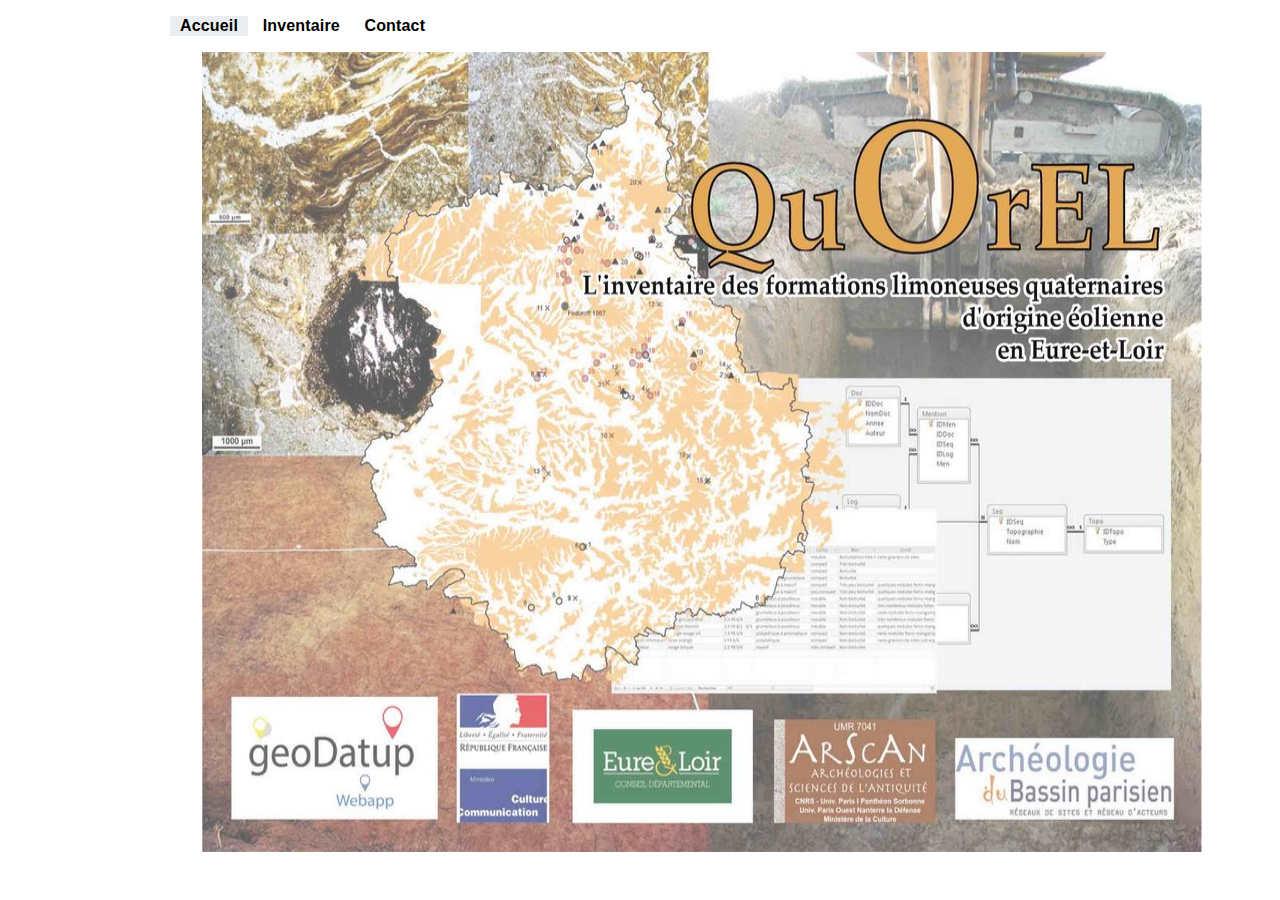
<file: index.html>
<!DOCTYPE html>
<!-- saved from url=(0038)http://geodatup.pythonanywhere.com/fr/ -->
<html><script type="text/javascript">window["_gaUserPrefs"] = { ioo : function() { return true; } }</script><head><meta http-equiv="Content-Type" content="text/html; charset=UTF-8">
        <title>Accueil</title>
        <meta name="viewport" content="width=device-width,initial-scale=1">
        <link rel="stylesheet" href="./index_files/styles.css">
        <link rel="stylesheet" href="./index_files/pure-min.css">
        <link rel="stylesheet" href="./index_files/pures_examples.css">
        
<link rel="stylesheet" href="./index_files/leaflet.css">
<!--[if lte IE 8]>
    <link rel="stylesheet" href="/static/leaflet/leaflet.ie.css" />
<![endif]-->
<style>.leaflet-container-default {min-height: 300px;}</style>

    
        <link rel="stylesheet" href="./index_files/leaflet.draw.css" type="text/css">
    
        <link rel="stylesheet" href="./index_files/Leaflet.Coordinates-0.1.5.css" type="text/css">
    


        


    <style id="style-1-cropbar-clipper">/* Copyright 2014 Evernote Corporation. All rights reserved. */
.en-markup-crop-options {
    top: 18px !important;
    left: 50% !important;
    margin-left: -100px !important;
    width: 200px !important;
    border: 2px rgba(255,255,255,.38) solid !important;
    border-radius: 4px !important;
}

.en-markup-crop-options div div:first-of-type {
    margin-left: 0px !important;
}
</style></head>
    <body>
        
        <div class="layout">
            <div class="main">
        
                <ul class="nav">
                    


<li class="child selected">
	<a href="http://geodatup.pythonanywhere.com/fr/">Accueil</a>
	
</li>

<li class="child sibling">
	<a href="http://geodatup.pythonanywhere.com/fr/inventaire/">Inventaire</a>
	
</li>

<li class="child sibling">
	<a href="http://geodatup.pythonanywhere.com/fr/contact/">Contact</a>
	
</li>

                </ul>
                
    <div class="sidebar">
        
    </div>
    <div class="content">
        <img class="filer_image " alt="Page titre.jpg" src="./index_files/page_titre.jpg__1000x800_q85_subsampling-2.jpg" width="1000" height="800">

    </div>

                
            </div>
        </div>
        

        


<script src="./index_files/leaflet.js.téléchargement" type="text/javascript"></script>



    
        <script src="./index_files/leaflet.draw.js.téléchargement" type="text/javascript"></script>
    
        <script src="./index_files/leaflet.extras.js.téléchargement" type="text/javascript"></script>
    
        <script src="./index_files/leaflet.forms.js.téléchargement" type="text/javascript"></script>
    
        <script src="./index_files/Leaflet.Coordinates-0.1.5.src.js.téléchargement" type="text/javascript"></script>
    

<script src="./index_files/leaflet.extras.js.téléchargement" type="text/javascript"></script>
<script type="text/javascript">
    
    L.Control.ResetView.TITLE = "Réinitialiser la vue";
    L.Control.ResetView.ICON = "url(/static/leaflet/images/reset-view.png)";
    
</script>

        <script src="./index_files/jquery-2.1.4.min.js.téléchargement"></script>
    

</body></html>
</file>
<file: index_files/styles.css>
.nav {
	color: #000;
	font-family: sans-serif;
	font-size: 16px;
	font-weight: bold;
	line-height: 20px;
	padding-left: 0;

}


.nav a {
	color: inherit;
	text-decoration: none;
}


.nav li > ul {
	background: #ddd;
	display: none;
	left: 0;
	margin-left: 0;
	padding: 0;
	position: absolute ;
	top: 40px;
	width: 200px;

}

.nav ul > li {
	width: 100%;
}

.nav li{
	display: inline-block;
	padding-right: 10px; 
	padding-left: 10px
}
.nav li.selected, .nav li.ancestor {
	background: hsla(204, 16%, 66%, 0.2);
}

.nav li:hover > a {
	border-bottom-style: solid ;
}
.nav li:hover > ul {
	display: block;
}

.main {
	width: 940px;
    margin: 0 auto
}
.content {
	float: left;
	width: 80%;
}
.sidebar {
	float: left;
	width: 20%;
}
</file>
<file: index_files/pures_examples.css>
@media screen and (min-width: 35.5em) {
    .u-sm-1,
    .u-sm-1-1,
    .u-sm-1-2,
    .u-sm-1-3,
    .u-sm-2-3,
    .u-sm-1-4,
    .u-sm-3-4,
    .u-sm-1-5,
    .u-sm-2-5,
    .u-sm-3-5,
    .u-sm-4-5,
    .u-sm-5-5,
    .u-sm-1-6,
    .u-sm-5-6,
    .u-sm-1-8,
    .u-sm-3-8,
    .u-sm-5-8,
    .u-sm-7-8,
    .u-sm-1-12,
    .u-sm-5-12,
    .u-sm-7-12,
    .u-sm-11-12,
    .u-sm-1-24,
    .u-sm-2-24,
    .u-sm-3-24,
    .u-sm-4-24,
    .u-sm-5-24,
    .u-sm-6-24,
    .u-sm-7-24,
    .u-sm-8-24,
    .u-sm-9-24,
    .u-sm-10-24,
    .u-sm-11-24,
    .u-sm-12-24,
    .u-sm-13-24,
    .u-sm-14-24,
    .u-sm-15-24,
    .u-sm-16-24,
    .u-sm-17-24,
    .u-sm-18-24,
    .u-sm-19-24,
    .u-sm-20-24,
    .u-sm-21-24,
    .u-sm-22-24,
    .u-sm-23-24,
    .u-sm-24-24 {
        display: inline-block;
        *display: inline;
        zoom: 1;
        letter-spacing: normal;
        word-spacing: normal;
        vertical-align: top;
        text-rendering: auto;
    }

    .u-sm-1-24 {
        width: 4.1667%;
        *width: 4.1357%;
    }

    .u-sm-1-12,
    .u-sm-2-24 {
        width: 8.3333%;
        *width: 8.3023%;
    }

    .u-sm-1-8,
    .u-sm-3-24 {
        width: 12.5000%;
        *width: 12.4690%;
    }

    .u-sm-1-6,
    .u-sm-4-24 {
        width: 16.6667%;
        *width: 16.6357%;
    }

    .u-sm-1-5 {
        width: 20%;
        *width: 19.9690%;
    }

    .u-sm-5-24 {
        width: 20.8333%;
        *width: 20.8023%;
    }

    .u-sm-1-4,
    .u-sm-6-24 {
        width: 25%;
        *width: 24.9690%;
    }

    .u-sm-7-24 {
        width: 29.1667%;
        *width: 29.1357%;
    }

    .u-sm-1-3,
    .u-sm-8-24 {
        width: 33.3333%;
        *width: 33.3023%;
    }

    .u-sm-3-8,
    .u-sm-9-24 {
        width: 37.5000%;
        *width: 37.4690%;
    }

    .u-sm-2-5 {
        width: 40%;
        *width: 39.9690%;
    }

    .u-sm-5-12,
    .u-sm-10-24 {
        width: 41.6667%;
        *width: 41.6357%;
    }

    .u-sm-11-24 {
        width: 45.8333%;
        *width: 45.8023%;
    }

    .u-sm-1-2,
    .u-sm-12-24 {
        width: 50%;
        *width: 49.9690%;
    }

    .u-sm-13-24 {
        width: 54.1667%;
        *width: 54.1357%;
    }

    .u-sm-7-12,
    .u-sm-14-24 {
        width: 58.3333%;
        *width: 58.3023%;
    }

    .u-sm-3-5 {
        width: 60%;
        *width: 59.9690%;
    }

    .u-sm-5-8,
    .u-sm-15-24 {
        width: 62.5000%;
        *width: 62.4690%;
    }

    .u-sm-2-3,
    .u-sm-16-24 {
        width: 66.6667%;
        *width: 66.6357%;
    }

    .u-sm-17-24 {
        width: 70.8333%;
        *width: 70.8023%;
    }

    .u-sm-3-4,
    .u-sm-18-24 {
        width: 75%;
        *width: 74.9690%;
    }

    .u-sm-19-24 {
        width: 79.1667%;
        *width: 79.1357%;
    }

    .u-sm-4-5 {
        width: 80%;
        *width: 79.9690%;
    }

    .u-sm-5-6,
    .u-sm-20-24 {
        width: 83.3333%;
        *width: 83.3023%;
    }

    .u-sm-7-8,
    .u-sm-21-24 {
        width: 87.5000%;
        *width: 87.4690%;
    }

    .u-sm-11-12,
    .u-sm-22-24 {
        width: 91.6667%;
        *width: 91.6357%;
    }

    .u-sm-23-24 {
        width: 95.8333%;
        *width: 95.8023%;
    }

    .u-sm-1,
    .u-sm-1-1,
    .u-sm-5-5,
    .u-sm-24-24 {
        width: 100%;
    }
}

@media screen and (min-width: 48em) {
    .u-md-1,
    .u-md-1-1,
    .u-md-1-2,
    .u-md-1-3,
    .u-md-2-3,
    .u-md-1-4,
    .u-md-3-4,
    .u-md-1-5,
    .u-md-2-5,
    .u-md-3-5,
    .u-md-4-5,
    .u-md-5-5,
    .u-md-1-6,
    .u-md-5-6,
    .u-md-1-8,
    .u-md-3-8,
    .u-md-5-8,
    .u-md-7-8,
    .u-md-1-12,
    .u-md-5-12,
    .u-md-7-12,
    .u-md-11-12,
    .u-md-1-24,
    .u-md-2-24,
    .u-md-3-24,
    .u-md-4-24,
    .u-md-5-24,
    .u-md-6-24,
    .u-md-7-24,
    .u-md-8-24,
    .u-md-9-24,
    .u-md-10-24,
    .u-md-11-24,
    .u-md-12-24,
    .u-md-13-24,
    .u-md-14-24,
    .u-md-15-24,
    .u-md-16-24,
    .u-md-17-24,
    .u-md-18-24,
    .u-md-19-24,
    .u-md-20-24,
    .u-md-21-24,
    .u-md-22-24,
    .u-md-23-24,
    .u-md-24-24 {
        display: inline-block;
        *display: inline;
        zoom: 1;
        letter-spacing: normal;
        word-spacing: normal;
        vertical-align: top;
        text-rendering: auto;
    }

    .u-md-1-24 {
        width: 4.1667%;
        *width: 4.1357%;
    }

    .u-md-1-12,
    .u-md-2-24 {
        width: 8.3333%;
        *width: 8.3023%;
    }

    .u-md-1-8,
    .u-md-3-24 {
        width: 12.5000%;
        *width: 12.4690%;
    }

    .u-md-1-6,
    .u-md-4-24 {
        width: 16.6667%;
        *width: 16.6357%;
    }

    .u-md-1-5 {
        width: 20%;
        *width: 19.9690%;
    }

    .u-md-5-24 {
        width: 20.8333%;
        *width: 20.8023%;
    }

    .u-md-1-4,
    .u-md-6-24 {
        width: 25%;
        *width: 24.9690%;
    }

    .u-md-7-24 {
        width: 29.1667%;
        *width: 29.1357%;
    }

    .u-md-1-3,
    .u-md-8-24 {
        width: 33.3333%;
        *width: 33.3023%;
    }

    .u-md-3-8,
    .u-md-9-24 {
        width: 37.5000%;
        *width: 37.4690%;
    }

    .u-md-2-5 {
        width: 40%;
        *width: 39.9690%;
    }

    .u-md-5-12,
    .u-md-10-24 {
        width: 41.6667%;
        *width: 41.6357%;
    }

    .u-md-11-24 {
        width: 45.8333%;
        *width: 45.8023%;
    }

    .u-md-1-2,
    .u-md-12-24 {
        width: 50%;
        *width: 49.9690%;
    }

    .u-md-13-24 {
        width: 54.1667%;
        *width: 54.1357%;
    }

    .u-md-7-12,
    .u-md-14-24 {
        width: 58.3333%;
        *width: 58.3023%;
    }

    .u-md-3-5 {
        width: 60%;
        *width: 59.9690%;
    }

    .u-md-5-8,
    .u-md-15-24 {
        width: 62.5000%;
        *width: 62.4690%;
    }

    .u-md-2-3,
    .u-md-16-24 {
        width: 66.6667%;
        *width: 66.6357%;
    }

    .u-md-17-24 {
        width: 70.8333%;
        *width: 70.8023%;
    }

    .u-md-3-4,
    .u-md-18-24 {
        width: 75%;
        *width: 74.9690%;
    }

    .u-md-19-24 {
        width: 79.1667%;
        *width: 79.1357%;
    }

    .u-md-4-5 {
        width: 80%;
        *width: 79.9690%;
    }

    .u-md-5-6,
    .u-md-20-24 {
        width: 83.3333%;
        *width: 83.3023%;
    }

    .u-md-7-8,
    .u-md-21-24 {
        width: 87.5000%;
        *width: 87.4690%;
    }

    .u-md-11-12,
    .u-md-22-24 {
        width: 91.6667%;
        *width: 91.6357%;
    }

    .u-md-23-24 {
        width: 95.8333%;
        *width: 95.8023%;
    }

    .u-md-1,
    .u-md-1-1,
    .u-md-5-5,
    .u-md-24-24 {
        width: 100%;
    }
}

@media screen and (min-width: 58em) {
    .u-lg-1,
    .u-lg-1-1,
    .u-lg-1-2,
    .u-lg-1-3,
    .u-lg-2-3,
    .u-lg-1-4,
    .u-lg-3-4,
    .u-lg-1-5,
    .u-lg-2-5,
    .u-lg-3-5,
    .u-lg-4-5,
    .u-lg-5-5,
    .u-lg-1-6,
    .u-lg-5-6,
    .u-lg-1-8,
    .u-lg-3-8,
    .u-lg-5-8,
    .u-lg-7-8,
    .u-lg-1-12,
    .u-lg-5-12,
    .u-lg-7-12,
    .u-lg-11-12,
    .u-lg-1-24,
    .u-lg-2-24,
    .u-lg-3-24,
    .u-lg-4-24,
    .u-lg-5-24,
    .u-lg-6-24,
    .u-lg-7-24,
    .u-lg-8-24,
    .u-lg-9-24,
    .u-lg-10-24,
    .u-lg-11-24,
    .u-lg-12-24,
    .u-lg-13-24,
    .u-lg-14-24,
    .u-lg-15-24,
    .u-lg-16-24,
    .u-lg-17-24,
    .u-lg-18-24,
    .u-lg-19-24,
    .u-lg-20-24,
    .u-lg-21-24,
    .u-lg-22-24,
    .u-lg-23-24,
    .u-lg-24-24 {
        display: inline-block;
        *display: inline;
        zoom: 1;
        letter-spacing: normal;
        word-spacing: normal;
        vertical-align: top;
        text-rendering: auto;
    }

    .u-lg-1-24 {
        width: 4.1667%;
        *width: 4.1357%;
    }

    .u-lg-1-12,
    .u-lg-2-24 {
        width: 8.3333%;
        *width: 8.3023%;
    }

    .u-lg-1-8,
    .u-lg-3-24 {
        width: 12.5000%;
        *width: 12.4690%;
    }

    .u-lg-1-6,
    .u-lg-4-24 {
        width: 16.6667%;
        *width: 16.6357%;
    }

    .u-lg-1-5 {
        width: 20%;
        *width: 19.9690%;
    }

    .u-lg-5-24 {
        width: 20.8333%;
        *width: 20.8023%;
    }

    .u-lg-1-4,
    .u-lg-6-24 {
        width: 25%;
        *width: 24.9690%;
    }

    .u-lg-7-24 {
        width: 29.1667%;
        *width: 29.1357%;
    }

    .u-lg-1-3,
    .u-lg-8-24 {
        width: 33.3333%;
        *width: 33.3023%;
    }

    .u-lg-3-8,
    .u-lg-9-24 {
        width: 37.5000%;
        *width: 37.4690%;
    }

    .u-lg-2-5 {
        width: 40%;
        *width: 39.9690%;
    }

    .u-lg-5-12,
    .u-lg-10-24 {
        width: 41.6667%;
        *width: 41.6357%;
    }

    .u-lg-11-24 {
        width: 45.8333%;
        *width: 45.8023%;
    }

    .u-lg-1-2,
    .u-lg-12-24 {
        width: 50%;
        *width: 49.9690%;
    }

    .u-lg-13-24 {
        width: 54.1667%;
        *width: 54.1357%;
    }

    .u-lg-7-12,
    .u-lg-14-24 {
        width: 58.3333%;
        *width: 58.3023%;
    }

    .u-lg-3-5 {
        width: 60%;
        *width: 59.9690%;
    }

    .u-lg-5-8,
    .u-lg-15-24 {
        width: 62.5000%;
        *width: 62.4690%;
    }

    .u-lg-2-3,
    .u-lg-16-24 {
        width: 66.6667%;
        *width: 66.6357%;
    }

    .u-lg-17-24 {
        width: 70.8333%;
        *width: 70.8023%;
    }

    .u-lg-3-4,
    .u-lg-18-24 {
        width: 75%;
        *width: 74.9690%;
    }

    .u-lg-19-24 {
        width: 79.1667%;
        *width: 79.1357%;
    }

    .u-lg-4-5 {
        width: 80%;
        *width: 79.9690%;
    }

    .u-lg-5-6,
    .u-lg-20-24 {
        width: 83.3333%;
        *width: 83.3023%;
    }

    .u-lg-7-8,
    .u-lg-21-24 {
        width: 87.5000%;
        *width: 87.4690%;
    }

    .u-lg-11-12,
    .u-lg-22-24 {
        width: 91.6667%;
        *width: 91.6357%;
    }

    .u-lg-23-24 {
        width: 95.8333%;
        *width: 95.8023%;
    }

    .u-lg-1,
    .u-lg-1-1,
    .u-lg-5-5,
    .u-lg-24-24 {
        width: 100%;
    }
}

@media screen and (min-width: 75em) {
    .u-xl-1,
    .u-xl-1-1,
    .u-xl-1-2,
    .u-xl-1-3,
    .u-xl-2-3,
    .u-xl-1-4,
    .u-xl-3-4,
    .u-xl-1-5,
    .u-xl-2-5,
    .u-xl-3-5,
    .u-xl-4-5,
    .u-xl-5-5,
    .u-xl-1-6,
    .u-xl-5-6,
    .u-xl-1-8,
    .u-xl-3-8,
    .u-xl-5-8,
    .u-xl-7-8,
    .u-xl-1-12,
    .u-xl-5-12,
    .u-xl-7-12,
    .u-xl-11-12,
    .u-xl-1-24,
    .u-xl-2-24,
    .u-xl-3-24,
    .u-xl-4-24,
    .u-xl-5-24,
    .u-xl-6-24,
    .u-xl-7-24,
    .u-xl-8-24,
    .u-xl-9-24,
    .u-xl-10-24,
    .u-xl-11-24,
    .u-xl-12-24,
    .u-xl-13-24,
    .u-xl-14-24,
    .u-xl-15-24,
    .u-xl-16-24,
    .u-xl-17-24,
    .u-xl-18-24,
    .u-xl-19-24,
    .u-xl-20-24,
    .u-xl-21-24,
    .u-xl-22-24,
    .u-xl-23-24,
    .u-xl-24-24 {
        display: inline-block;
        *display: inline;
        zoom: 1;
        letter-spacing: normal;
        word-spacing: normal;
        vertical-align: top;
        text-rendering: auto;
    }

    .u-xl-1-24 {
        width: 4.1667%;
        *width: 4.1357%;
    }

    .u-xl-1-12,
    .u-xl-2-24 {
        width: 8.3333%;
        *width: 8.3023%;
    }

    .u-xl-1-8,
    .u-xl-3-24 {
        width: 12.5000%;
        *width: 12.4690%;
    }

    .u-xl-1-6,
    .u-xl-4-24 {
        width: 16.6667%;
        *width: 16.6357%;
    }

    .u-xl-1-5 {
        width: 20%;
        *width: 19.9690%;
    }

    .u-xl-5-24 {
        width: 20.8333%;
        *width: 20.8023%;
    }

    .u-xl-1-4,
    .u-xl-6-24 {
        width: 25%;
        *width: 24.9690%;
    }

    .u-xl-7-24 {
        width: 29.1667%;
        *width: 29.1357%;
    }

    .u-xl-1-3,
    .u-xl-8-24 {
        width: 33.3333%;
        *width: 33.3023%;
    }

    .u-xl-3-8,
    .u-xl-9-24 {
        width: 37.5000%;
        *width: 37.4690%;
    }

    .u-xl-2-5 {
        width: 40%;
        *width: 39.9690%;
    }

    .u-xl-5-12,
    .u-xl-10-24 {
        width: 41.6667%;
        *width: 41.6357%;
    }

    .u-xl-11-24 {
        width: 45.8333%;
        *width: 45.8023%;
    }

    .u-xl-1-2,
    .u-xl-12-24 {
        width: 50%;
        *width: 49.9690%;
    }

    .u-xl-13-24 {
        width: 54.1667%;
        *width: 54.1357%;
    }

    .u-xl-7-12,
    .u-xl-14-24 {
        width: 58.3333%;
        *width: 58.3023%;
    }

    .u-xl-3-5 {
        width: 60%;
        *width: 59.9690%;
    }

    .u-xl-5-8,
    .u-xl-15-24 {
        width: 62.5000%;
        *width: 62.4690%;
    }

    .u-xl-2-3,
    .u-xl-16-24 {
        width: 66.6667%;
        *width: 66.6357%;
    }

    .u-xl-17-24 {
        width: 70.8333%;
        *width: 70.8023%;
    }

    .u-xl-3-4,
    .u-xl-18-24 {
        width: 75%;
        *width: 74.9690%;
    }

    .u-xl-19-24 {
        width: 79.1667%;
        *width: 79.1357%;
    }

    .u-xl-4-5 {
        width: 80%;
        *width: 79.9690%;
    }

    .u-xl-5-6,
    .u-xl-20-24 {
        width: 83.3333%;
        *width: 83.3023%;
    }

    .u-xl-7-8,
    .u-xl-21-24 {
        width: 87.5000%;
        *width: 87.4690%;
    }

    .u-xl-11-12,
    .u-xl-22-24 {
        width: 91.6667%;
        *width: 91.6357%;
    }

    .u-xl-23-24 {
        width: 95.8333%;
        *width: 95.8023%;
    }

    .u-xl-1,
    .u-xl-1-1,
    .u-xl-5-5,
    .u-xl-24-24 {
        width: 100%;
    }
}
* {
    /*! -webkit-box-sizing: border-box; */
       /*! -moz-box-sizing: border-box; */
            box-sizing: border-box;
}

*:before,
*:after {
    -webkit-box-sizing: border-box;
       -moz-box-sizing: border-box;
            box-sizing: border-box;
}

html, button, input, select, textarea,
.pure-g [class *= "pure-u"] {
    font-family: sans-serif;
    font-weight: 100;
    letter-spacing: 0.01em;
}


/* --------------------------
 * Element Styles
 * --------------------------
*/

body {
    min-width: 320px;
    color: #777;
    line-height: 1.6;
}

h1, h2, h3, h4, h5, h6 {
    font-weight: bold;
    color: rgb(75, 75, 75);
}
h3 {
    font-size: 1.25em;
}
h4 {
    font-size: 1.125em;
}

a {
    color: #3b8bba; /* block-background-text-normal */
    text-decoration: none;
}

a:visited {
    color: #265778; /* block-normal-text-normal */
}

dt {
    font-weight: bold;
}
dd {
    margin: 0 0 10px 0;
}

aside {
    background: #1f8dd6; /* same color as selected state on site menu */
    padding: 0.3em 1em;
    border-radius: 3px;
    color: #fff;
}
    aside a, aside a:visited {
        color: rgb(169, 226, 255);
    }


/* --------------------------
 * Layout Styles
 * --------------------------
*/

/* Navigation Push Styles */
#layout {
    position: relative;
    padding-left: 0;
}
    #layout.active #menu {
        left: 160px;
        width: 160px;
    }

/* Apply the .box class on the immediate parent of any grid element (pure-u-*) to apply some padding. */
.l-box {
    padding: 1em;
}

.l-wrap {
    margin-left: auto;
    margin-right: auto;
}
.content .l-wrap {
    margin-left: -1em;
    margin-right: -1em;
}


/* --------------------------
 * Header Module Styles
 * --------------------------
*/

.header {
    font-family: "Raleway", "Helvetica Neue", Helvetica, Arial, sans-serif;
    max-width: 768px;
    margin: 0 auto;
    padding: 1em;
    text-align: center;
    border-bottom: 1px solid #eee;
    background: #fff;
    letter-spacing: 0.05em;
}
    .header h1 {
        font-size: 300%;
        font-weight: 100;
        margin: 0;
    }
     .header h2 {
        font-size: 125%;
        font-weight: 100;
        line-height: 1.5;
        margin: 0;
        color: #666;
        letter-spacing: -0.02em;
    }


 /* --------------------------
  * Content Module Styles
  * --------------------------
 */

/* The content div is placed as a wrapper around all the docs */
.content {
    margin-left: auto;
    margin-right: auto;
    padding-left: 1em;
    padding-right: 1em;
    max-width: 768px;
}

    .content .content-subhead {
        margin: 2em 0 1em 0;
        font-weight: 300;
        color: #888;
        position: relative;
    }

    .content .content-spaced {
        line-height: 1.8;
    }

    .content .content-quote {
        font-family: "Georgia", serif;
        color: #666;
        font-style: italic;
        line-height: 1.8;
        border-left: 5px solid #ddd;
        padding-left: 1.5em;
    }

    .content-link {
        position: absolute;
        top: 0;
        right: 0;
        display: block;
        height: 100%;
        width: 20px;
        background: transparent url('/img/link-icon.png') no-repeat center center;
        background-size: 20px 20px;
    }

    @media (-webkit-min-device-pixel-ratio: 2), (min-resolution: 2dppx) {
        .content-link {
            background-image: url('/img/link-icon@2x.png');
        }
    }


/* --------------------------
 * Code Styles
 * --------------------------
*/

pre,
code {
    font-family: Consolas, Courier, monospace;
    color: #333;
    background: rgb(250, 250, 250);
}

code {
    padding: 0.2em 0.4em;
    white-space: nowrap;
}
.content p code {
    font-size: 90%;
}

.code {
    margin-left: -1em;
    margin-right: -1em;
    padding: 1em;
    border: 1px solid #eee;
    border-left-width: 0;
    border-right-width: 0;
    overflow-x: auto;
    -webkit-overflow-scrolling: touch;
}
.code code {
    font-size: 95%;
    white-space: pre;
    word-wrap: normal;
    padding: 0;
    background: none;
}
.code-wrap code {
    white-space: pre-wrap;
    word-wrap: break-word;
}

/* --------------------------
 * Footer Module Styles
 * --------------------------
*/

.footer {
    font-size: 87.5%;
    border-top: 1px solid #eee;
    margin-top: 3.4286em;
    padding: 1.1429em;
    background: rgb(250, 250, 250);
}

.legal {
    line-height: 1.6;
    text-align: center;
    margin: 0 auto;
}

    .legal-license {
        margin-top: 0;
    }
    .legal-links {
        list-style: none;
        padding: 0;
        margin-bottom: 0;
    }
    .legal-copyright {
        margin-top: 0;
        margin-bottom: 0;
    }


/* --------------------------
 * Main Navigation Bar Styles
 * --------------------------
*/

/* Add transition to containers so they can push in and out */
#layout,
#menu,
.menu-link {
    -webkit-transition: all 0.2s ease-out;
    -moz-transition: all 0.2s ease-out;
    -ms-transition: all 0.2s ease-out;
    -o-transition: all 0.2s ease-out;
    transition: all 0.2s ease-out;
}

#layout.active .menu-link {
    left: 160px;
}

#menu {
    margin-left: -160px; /* "#menu" width */
    width: 160px;
    position: fixed;
    top: 0;
    left: 0;
    bottom: 0;
    z-index: 1000; /* so the menu or its navicon stays above all content */
    background: #191818;
    overflow-y: auto;
    -webkit-overflow-scrolling: touch;
}
    #menu a {
        color: #999;
        border: none;
        white-space: normal;
        padding: 0.625em 1em;
    }

    #menu .pure-menu-open {
        background: transparent;
        border: 0;
    }

    #menu .pure-menu ul {
        border: none;
        background: transparent;
        display: block;
    }

    #menu .pure-menu ul,
    #menu .pure-menu .menu-item-divided {
        border-top: 1px solid #333;
    }

        #menu .pure-menu li a:hover,
        #menu .pure-menu li a:focus {
            background: #333;
        }

    .menu-link {
        position: fixed;
        display: block; /* show this only on small screens */
        top: 0;
        left: 0; /* "#menu width" */
        background: #000;
        background: rgba(0,0,0,0.7);
        font-size: 11px; /* change this value to increase/decrease button size */
        z-index: 10;
        width: 4em;
        height: 4em;
        padding: 1em;
    }

        .menu-link:hover,
        .menu-link:focus {
            background: #000;
        }

        .menu-link span {
            position: relative;
            display: block;
            margin-top: 0.9em;
        }

        .menu-link span,
        .menu-link span:before,
        .menu-link span:after {
            background-color: #fff;
            width: 100%;
            height: .2em;
            -webkit-transition: all 0.4s;
               -moz-transition: all 0.4s;
                -ms-transition: all 0.4s;
                 -o-transition: all 0.4s;
                    transition: all 0.4s;
        }

            .menu-link span:before,
            .menu-link span:after {
                position: absolute;
                top: -.55em;
                content: " ";
            }

            .menu-link span:after {
                top: .55em;
            }

        .menu-link.active span {
            background: transparent;
        }

            .menu-link.active span:before {
                -webkit-transform: rotate(45deg) translate(.5em, .4em);
                   -moz-transform: rotate(45deg) translate(.5em, .4em);
                    -ms-transform: rotate(45deg) translate(.5em, .4em);
                     -o-transform: rotate(45deg) translate(.5em, .4em);
                        transform: rotate(45deg) translate(.5em, .4em);
            }

            .menu-link.active span:after {
                -webkit-transform: rotate(-45deg) translate(.4em, -.3em);
                   -moz-transform: rotate(-45deg) translate(.4em, -.3em);
                    -ms-transform: rotate(-45deg) translate(.4em, -.3em);
                     -o-transform: rotate(-45deg) translate(.4em, -.3em);
                        transform: rotate(-45deg) translate(.4em, -.3em);
            }

    #menu .pure-menu-heading {
        font-size: 125%;
        font-weight: 300;
        letter-spacing: 0.1em;
        color: #fff;
        margin-top: 0;
        padding: 0.5em 0.8em;
        text-transform: uppercase;
    }
    #menu .pure-menu-heading:hover,
    #menu .pure-menu-heading:focus {
        color: #999;
    }

    #menu .pure-menu-selected {
        background: #1f8dd6;
    }

        #menu .pure-menu-selected a {
            color: #fff;
        }

        #menu li.pure-menu-selected a:hover,
        #menu li.pure-menu-selected a:focus {
            background: none;
        }



/* ---------------------
 * Smaller Module Styles
 * ---------------------
*/

.pure-img-responsive {
    max-width: 100%;
    height: auto;
}

.pure-paginator .pure-button {
    -webkit-box-sizing: content-box;
    -moz-box-sizing: content-box;
    box-sizing: content-box;
}

.pure-button {
    font-family: inherit;
}
a.pure-button-primary {
    color: white;
}


/* green call to action button class */
.notice {
    background-color: #61B842;
    color: white;
}

.muted {
    color: #ccc;
}



/* -------------
 * Table Styles
 * -------------
*/

.pure-table th,
.pure-table td {
    padding: 0.5em 1em;
}

.table-responsive {
    margin-left: -1em;
    margin-right: -1em;
    overflow-x: auto;
    -webkit-overflow-scrolling: touch;
    margin-bottom: 1em;
}
.table-responsive table {
    width: 100%;
    min-width: 35.5em;
    border-left-width: 0;
    border-right-width: 0;
}

.table-responsive .mq-table {
    width: 100%;
    min-width: 44em;
}
.mq-table th.highlight {
    background-color: rgb(255, 234, 133);
}
.mq-table td.highlight {
    background-color: rgb(255, 250, 229);
}
.mq-table th.highlight code,
.mq-table td.highlight code {
    background: rgb(255, 255, 243);
}
.mq-table-mq code {
    font-size: 0.875em;
}

/* ----------------------------
 * Example for full-width Grids
 * ----------------------------
*/

.grids-example {
    background: rgb(250, 250, 250);
    margin: 2em auto;
    border-top: 1px solid #ddd;
    border-bottom: 1px solid #ddd;
}

/* --------------------------
 * State Rules
 * --------------------------
*/


.is-code-full {
    text-align: center;
}
.is-code-full .code {
    margin-left: auto;
    margin-right: auto;
}


/* --------------------------
 * Responsive Styles
 * --------------------------
*/

@media screen and (min-width: 35.5em) {

    .legal-license {
        text-align: left;
        margin: 0;
    }
    .legal-copyright,
    .legal-links,
    .legal-links li {
        text-align: right;
        margin: 0;
    }

}

@media screen and (min-width: 48em) {

    .l-wrap,
    .l-wrap .content {
        padding-left: 1em;
        padding-right: 1em;
    }
    .content .l-wrap {
        margin-left: -2em;
        margin-right: -2em;
    }

    .header,
    .content {
        padding-left: 2em;
        padding-right: 2em;
    }

    .header h1 {
        font-size: 320%;
    }
    .header h2 {
        font-size: 128%;
    }

    .content p {
        font-size: 1.125em;
    }

    .code {
        margin-left: auto;
        margin-right: auto;
        border-left-width: 1px;
        border-right-width: 1px;
    }

    .table-responsive {
        margin-left: auto;
        margin-right: auto;
    }
    .table-responsive table {
        border-left-width: 1px;
        border-right-width: 1px;
    }

}

@media (max-width: 58em) {
    /* Only apply this when the window is smaller. Otherwise, the following
    case results in extra padding on the left:
        * Make the window small. (Rotate to portrait on a mobile.)
        * Tap the menu to trigger the active state.
        * Make the window large again. (Rotate to landscape on mobile.)
    */
    #layout.active {
        position: relative;
        left: 160px;
    }
}

@media (min-width: 58em) {

    #layout {
        padding-left: 160px; /* left col width "#menu" */
        left: 0;
    }
    #menu {
        left: 160px;
    }
    .menu-link {
        position: fixed;
        left: 160px;
        display: none;
    }
    #layout.active .menu-link {
        left: 160px;
    }

}

.pure-form label {
    font-size: 100%;
}

.grids-example {
    border-top: 0;
}

.grid-input,
.grid-output {
    margin-bottom: 1em;
}

.grid-tabs {
    padding: 3em 0 0;
    margin: 0;
}


.grid-output-download {
    font-size: 1.2em;
}

.grid-tab-link,
.grid-tab-link:visited {
    font-weight: bold;
    padding: 1em 1em;
    border: 1px solid transparent;
    border-bottom-color: transparent;
    color: #666;
    transition: all 0.1s;
    cursor: pointer;
    top: -0.813em;
    position: relative;
    font-size: 0.8em;
}

.grid-output-tabs .grid-tab-link,
.grid-output-tabs .grid-tab-link:visited,
.download-link {
    padding-left: 1em;
    padding-right: 1em;
}

.grid-tab-link-selected,
.grid-tab-link-selected:visited {
    border: 1px solid #ccc;
    background: #fff;
    border-bottom-color: transparent;
    border-top-left-radius: 3px;
    border-top-right-radius: 3px;
}

.grid-content {
    padding: 0.5em;
    border: 1px solid #ccc;
    border-radius: 3px;
    border-top-left-radius: 0;
    overflow-y: hidden;
}

.grid-panel {
    /*
    By default, we hide these off screen. Not using display:none; to preserve
    accessibility.
    */
    position: absolute;
    top: -9999px;
    left: -9999px;

}
.grid-panel-selected {
    /* when a tab is selected, we remove the position: absolute;*/
    position: static;
}

.grid-output .code {
    overflow-y: scroll;
    -webkit-overflow-scrolling: touch;
    margin: 0;
}
#css .code,
#css-old-ie .code {
    max-height: 35em;
}

.offset-1-12 {
    margin-left: 8.33%;
}

#media-query-table {
    margin-bottom: 1em;
    width: 100%;
}

#media-query-table td {
    padding: 0.3em;
}

.media-query-table-example {
    font-size: 0.875em;
    font-weight: normal;
    display: none;
}
.media-query-table-example code {
    background: none;
    color: inherit;
    padding: 0;
}

.mq-key,
.mq-value {
    width: 100%;
}

.controls {
    text-align: center;
    margin-top: 1em;
}

#options .cols-control label,
#options .prefix-control label {
    width: 8.75em;
}
.cols-control input {
    text-align: center;
}

.remove-row {
    text-align: center;
}

.remove-mq {
    background: white;
    border: 1px solid rgb(229, 53, 53);
    font-weight: 500;
    color: rgb(229, 53, 53);
    margin-top: 0.25em;
    padding: 0.25em 0.5em;
    box-shadow: none;
    -webkit-transition: background 0.1s;
    -moz-transition: background 0.1s;
    transition: background 0.1s;
}

.remove-mq:hover,
.remove-mq:active {
    color: white;
    background: rgb(249, 114, 114);
    box-shadow: none;
}

.grids-example [class *= "pure-u"] {
    font-family: Consolas, 'Liberation Mono', Courier, monospace;
    text-align: center;
    padding: 1em 0;
    border: 1px solid #ddd;
    border-right: none;
    border-bottom: none;
}

.invalid-message {
    color: #b94a48;
    font-size: 90%;
}

.pure-form input[invalid] {
    border: 1px solid rgb(229, 53, 53);
}

.download-link {
    display: block;
}

@media screen and (min-width: 48em) {
    .controls {
        text-align: left;
    }

    .grid-content {
        padding: 1em;
    }

    .grid-tab-link {
        font-size: 1em;
    }

    .invalid-message {
        padding-top: 0.625em;
    }

    .grid-output-download {
        font-size: 1.5em;
    }

    .media-query-table-example {
        display: block;
    }
}

/**
 * Baby Blue theme for RainbowJS
 *
 * @author tilomitra
 */

pre .comment {
    color: #999;
}

pre .tag,
pre .tag-name,
pre .support.tag-name {
    color: rgb(85, 85, 85);
}

pre .keyword,
pre .css-property,
pre .vendor-prefix,
pre .sass,
pre .class,
pre .id,
pre .css-value,
pre .entity.function,
pre .storage.function {
    font-weight: bold;
}

pre .css-property,
pre .css-value,
pre .vendor-prefix,
pre .support.namespace {
    color: #333;
}

pre .constant.numeric,
pre .keyword.unit,
pre .hex-color {
    font-weight: normal;
    color: #099;
}

pre .attribute,
pre .variable,
pre .support {
    color:  #757575; /* skinbuilder block-page-text-normal with #1f8dd6 as primary */
}

pre .string,
pre .support.value  {
    font-weight: normal;
    color: #3b8bba; /* skinbuilder block-mine-text-low with #1f8dd6 as primary */
}
</file>
<file: index_files/leaflet.css>
/* required styles */

.leaflet-map-pane,
.leaflet-tile,
.leaflet-marker-icon,
.leaflet-marker-shadow,
.leaflet-tile-pane,
.leaflet-tile-container,
.leaflet-overlay-pane,
.leaflet-shadow-pane,
.leaflet-marker-pane,
.leaflet-popup-pane,
.leaflet-overlay-pane svg,
.leaflet-zoom-box,
.leaflet-image-layer,
.leaflet-layer {
	position: absolute;
	left: 0;
	top: 0;
	}
.leaflet-container {
	overflow: hidden;
	-ms-touch-action: none;
	touch-action: none;
	}
.leaflet-tile,
.leaflet-marker-icon,
.leaflet-marker-shadow {
	-webkit-user-select: none;
	   -moz-user-select: none;
	        user-select: none;
	-webkit-user-drag: none;
	}
.leaflet-marker-icon,
.leaflet-marker-shadow {
	display: block;
	}
/* map is broken in FF if you have max-width: 100% on tiles */
.leaflet-container img {
	max-width: none !important;
	}
/* stupid Android 2 doesn't understand "max-width: none" properly */
.leaflet-container img.leaflet-image-layer {
	max-width: 15000px !important;
	}
.leaflet-tile {
	filter: inherit;
	visibility: hidden;
	}
.leaflet-tile-loaded {
	visibility: inherit;
	}
.leaflet-zoom-box {
	width: 0;
	height: 0;
	}
/* workaround for https://bugzilla.mozilla.org/show_bug.cgi?id=888319 */
.leaflet-overlay-pane svg {
	-moz-user-select: none;
	}

.leaflet-tile-pane    { z-index: 2; }
.leaflet-objects-pane { z-index: 3; }
.leaflet-overlay-pane { z-index: 4; }
.leaflet-shadow-pane  { z-index: 5; }
.leaflet-marker-pane  { z-index: 6; }
.leaflet-popup-pane   { z-index: 7; }

.leaflet-vml-shape {
	width: 1px;
	height: 1px;
	}
.lvml {
	behavior: url(#default#VML);
	display: inline-block;
	position: absolute;
	}


/* control positioning */

.leaflet-control {
	position: relative;
	z-index: 7;
	pointer-events: auto;
	}
.leaflet-top,
.leaflet-bottom {
	position: absolute;
	z-index: 1000;
	pointer-events: none;
	}
.leaflet-top {
	top: 0;
	}
.leaflet-right {
	right: 0;
	}
.leaflet-bottom {
	bottom: 0;
	}
.leaflet-left {
	left: 0;
	}
.leaflet-control {
	float: left;
	clear: both;
	}
.leaflet-right .leaflet-control {
	float: right;
	}
.leaflet-top .leaflet-control {
	margin-top: 10px;
	}
.leaflet-bottom .leaflet-control {
	margin-bottom: 10px;
	}
.leaflet-left .leaflet-control {
	margin-left: 10px;
	}
.leaflet-right .leaflet-control {
	margin-right: 10px;
	}


/* zoom and fade animations */

.leaflet-fade-anim .leaflet-tile,
.leaflet-fade-anim .leaflet-popup {
	opacity: 0;
	-webkit-transition: opacity 0.2s linear;
	   -moz-transition: opacity 0.2s linear;
	     -o-transition: opacity 0.2s linear;
	        transition: opacity 0.2s linear;
	}
.leaflet-fade-anim .leaflet-tile-loaded,
.leaflet-fade-anim .leaflet-map-pane .leaflet-popup {
	opacity: 1;
	}

.leaflet-zoom-anim .leaflet-zoom-animated {
	-webkit-transition: -webkit-transform 0.25s cubic-bezier(0,0,0.25,1);
	   -moz-transition:    -moz-transform 0.25s cubic-bezier(0,0,0.25,1);
	     -o-transition:      -o-transform 0.25s cubic-bezier(0,0,0.25,1);
	        transition:         transform 0.25s cubic-bezier(0,0,0.25,1);
	}
.leaflet-zoom-anim .leaflet-tile,
.leaflet-pan-anim .leaflet-tile,
.leaflet-touching .leaflet-zoom-animated {
	-webkit-transition: none;
	   -moz-transition: none;
	     -o-transition: none;
	        transition: none;
	}

.leaflet-zoom-anim .leaflet-zoom-hide {
	visibility: hidden;
	}


/* cursors */

.leaflet-clickable {
	cursor: pointer;
	}
.leaflet-container {
	cursor: -webkit-grab;
	cursor:    -moz-grab;
	}
.leaflet-popup-pane,
.leaflet-control {
	cursor: auto;
	}
.leaflet-dragging .leaflet-container,
.leaflet-dragging .leaflet-clickable {
	cursor: move;
	cursor: -webkit-grabbing;
	cursor:    -moz-grabbing;
	}


/* visual tweaks */

.leaflet-container {
	background: #ddd;
	outline: 0;
	}
.leaflet-container a {
	color: #0078A8;
	}
.leaflet-container a.leaflet-active {
	outline: 2px solid orange;
	}
.leaflet-zoom-box {
	border: 2px dotted #38f;
	background: rgba(255,255,255,0.5);
	}


/* general typography */
.leaflet-container {
	font: 12px/1.5 "Helvetica Neue", Arial, Helvetica, sans-serif;
	}


/* general toolbar styles */

.leaflet-bar {
	box-shadow: 0 1px 5px rgba(0,0,0,0.65);
	border-radius: 4px;
	}
.leaflet-bar a,
.leaflet-bar a:hover {
	background-color: #fff;
	border-bottom: 1px solid #ccc;
	width: 26px;
	height: 26px;
	line-height: 26px;
	display: block;
	text-align: center;
	text-decoration: none;
	color: black;
	}
.leaflet-bar a,
.leaflet-control-layers-toggle {
	background-position: 50% 50%;
	background-repeat: no-repeat;
	display: block;
	}
.leaflet-bar a:hover {
	background-color: #f4f4f4;
	}
.leaflet-bar a:first-child {
	border-top-left-radius: 4px;
	border-top-right-radius: 4px;
	}
.leaflet-bar a:last-child {
	border-bottom-left-radius: 4px;
	border-bottom-right-radius: 4px;
	border-bottom: none;
	}
.leaflet-bar a.leaflet-disabled {
	cursor: default;
	background-color: #f4f4f4;
	color: #bbb;
	}

.leaflet-touch .leaflet-bar a {
	width: 30px;
	height: 30px;
	line-height: 30px;
	}


/* zoom control */

.leaflet-control-zoom-in,
.leaflet-control-zoom-out {
	font: bold 18px 'Lucida Console', Monaco, monospace;
	text-indent: 1px;
	}
.leaflet-control-zoom-out {
	font-size: 20px;
	}

.leaflet-touch .leaflet-control-zoom-in {
	font-size: 22px;
	}
.leaflet-touch .leaflet-control-zoom-out {
	font-size: 24px;
	}


/* layers control */

.leaflet-control-layers {
	box-shadow: 0 1px 5px rgba(0,0,0,0.4);
	background: #fff;
	border-radius: 5px;
	}
.leaflet-control-layers-toggle {
	background-image: url(images/layers.png);
	width: 36px;
	height: 36px;
	}
.leaflet-retina .leaflet-control-layers-toggle {
	background-image: url(images/layers-2x.png);
	background-size: 26px 26px;
	}
.leaflet-touch .leaflet-control-layers-toggle {
	width: 44px;
	height: 44px;
	}
.leaflet-control-layers .leaflet-control-layers-list,
.leaflet-control-layers-expanded .leaflet-control-layers-toggle {
	display: none;
	}
.leaflet-control-layers-expanded .leaflet-control-layers-list {
	display: block;
	position: relative;
	}
.leaflet-control-layers-expanded {
	padding: 6px 10px 6px 6px;
	color: #333;
	background: #fff;
	}
.leaflet-control-layers-selector {
	margin-top: 2px;
	position: relative;
	top: 1px;
	}
.leaflet-control-layers label {
	display: block;
	}
.leaflet-control-layers-separator {
	height: 0;
	border-top: 1px solid #ddd;
	margin: 5px -10px 5px -6px;
	}


/* attribution and scale controls */

.leaflet-container .leaflet-control-attribution {
	background: #fff;
	background: rgba(255, 255, 255, 0.7);
	margin: 0;
	}
.leaflet-control-attribution,
.leaflet-control-scale-line {
	padding: 0 5px;
	color: #333;
	}
.leaflet-control-attribution a {
	text-decoration: none;
	}
.leaflet-control-attribution a:hover {
	text-decoration: underline;
	}
.leaflet-container .leaflet-control-attribution,
.leaflet-container .leaflet-control-scale {
	font-size: 11px;
	}
.leaflet-left .leaflet-control-scale {
	margin-left: 5px;
	}
.leaflet-bottom .leaflet-control-scale {
	margin-bottom: 5px;
	}
.leaflet-control-scale-line {
	border: 2px solid #777;
	border-top: none;
	line-height: 1.1;
	padding: 2px 5px 1px;
	font-size: 11px;
	white-space: nowrap;
	overflow: hidden;
	-moz-box-sizing: content-box;
	     box-sizing: content-box;

	background: #fff;
	background: rgba(255, 255, 255, 0.5);
	}
.leaflet-control-scale-line:not(:first-child) {
	border-top: 2px solid #777;
	border-bottom: none;
	margin-top: -2px;
	}
.leaflet-control-scale-line:not(:first-child):not(:last-child) {
	border-bottom: 2px solid #777;
	}

.leaflet-touch .leaflet-control-attribution,
.leaflet-touch .leaflet-control-layers,
.leaflet-touch .leaflet-bar {
	box-shadow: none;
	}
.leaflet-touch .leaflet-control-layers,
.leaflet-touch .leaflet-bar {
	border: 2px solid rgba(0,0,0,0.2);
	background-clip: padding-box;
	}


/* popup */

.leaflet-popup {
	position: absolute;
	text-align: center;
	}
.leaflet-popup-content-wrapper {
	padding: 1px;
	text-align: left;
	border-radius: 12px;
	}
.leaflet-popup-content {
	margin: 13px 19px;
	line-height: 1.4;
	}
.leaflet-popup-content p {
	margin: 18px 0;
	}
.leaflet-popup-tip-container {
	margin: 0 auto;
	width: 40px;
	height: 20px;
	position: relative;
	overflow: hidden;
	}
.leaflet-popup-tip {
	width: 17px;
	height: 17px;
	padding: 1px;

	margin: -10px auto 0;

	-webkit-transform: rotate(45deg);
	   -moz-transform: rotate(45deg);
	    -ms-transform: rotate(45deg);
	     -o-transform: rotate(45deg);
	        transform: rotate(45deg);
	}
.leaflet-popup-content-wrapper,
.leaflet-popup-tip {
	background: white;

	box-shadow: 0 3px 14px rgba(0,0,0,0.4);
	}
.leaflet-container a.leaflet-popup-close-button {
	position: absolute;
	top: 0;
	right: 0;
	padding: 4px 4px 0 0;
	text-align: center;
	width: 18px;
	height: 14px;
	font: 16px/14px Tahoma, Verdana, sans-serif;
	color: #c3c3c3;
	text-decoration: none;
	font-weight: bold;
	background: transparent;
	}
.leaflet-container a.leaflet-popup-close-button:hover {
	color: #999;
	}
.leaflet-popup-scrolled {
	overflow: auto;
	border-bottom: 1px solid #ddd;
	border-top: 1px solid #ddd;
	}

.leaflet-oldie .leaflet-popup-content-wrapper {
	zoom: 1;
	}
.leaflet-oldie .leaflet-popup-tip {
	width: 24px;
	margin: 0 auto;

	-ms-filter: "progid:DXImageTransform.Microsoft.Matrix(M11=0.70710678, M12=0.70710678, M21=-0.70710678, M22=0.70710678)";
	filter: progid:DXImageTransform.Microsoft.Matrix(M11=0.70710678, M12=0.70710678, M21=-0.70710678, M22=0.70710678);
	}
.leaflet-oldie .leaflet-popup-tip-container {
	margin-top: -1px;
	}

.leaflet-oldie .leaflet-control-zoom,
.leaflet-oldie .leaflet-control-layers,
.leaflet-oldie .leaflet-popup-content-wrapper,
.leaflet-oldie .leaflet-popup-tip {
	border: 1px solid #999;
	}


/* div icon */

.leaflet-div-icon {
	background: #fff;
	border: 1px solid #666;
	}
</file>
<file: index_files/leaflet.draw.css>
/* ================================================================== */
/* Toolbars
/* ================================================================== */

.leaflet-draw-section {
	position: relative;
}

.leaflet-draw-toolbar {
	margin-top: 12px;
}

.leaflet-draw-toolbar-top {
	margin-top: 0;
}

.leaflet-draw-toolbar-notop a:first-child {
	border-top-right-radius: 0;
}

.leaflet-draw-toolbar-nobottom a:last-child {
	border-bottom-right-radius: 0;
}

.leaflet-draw-toolbar a {
	background-image: url('images/spritesheet.png');
	background-repeat: no-repeat;
}

.leaflet-retina .leaflet-draw-toolbar a {
	background-image: url('images/spritesheet-2x.png');
	background-size: 270px 30px;
}

.leaflet-draw a {
	display: block;
	text-align: center;
	text-decoration: none;
}

/* ================================================================== */
/* Toolbar actions menu
/* ================================================================== */

.leaflet-draw-actions {
	display: none;
	list-style: none;
	margin: 0;
	padding: 0;
	position: absolute;
	left: 26px; /* leaflet-draw-toolbar.left + leaflet-draw-toolbar.width */
	top: 0;
	white-space: nowrap;
}

.leaflet-touch .leaflet-draw-actions {
	left: 32px;
}

.leaflet-right .leaflet-draw-actions {
	right:26px;
	left:auto;
}

.leaflet-touch .leaflet-right .leaflet-draw-actions {
	right:32px;
	left:auto;
}

.leaflet-draw-actions li {
	display: inline-block;
}

.leaflet-draw-actions li:first-child a {
	border-left: none;
}

.leaflet-draw-actions li:last-child a {
	-webkit-border-radius: 0 4px 4px 0;
	        border-radius: 0 4px 4px 0;
}

.leaflet-right .leaflet-draw-actions li:last-child a {
	-webkit-border-radius: 0;
	        border-radius: 0;
}

.leaflet-right .leaflet-draw-actions li:first-child a {
	-webkit-border-radius: 4px 0 0 4px;
	        border-radius: 4px 0 0 4px;
}

.leaflet-draw-actions a {
	background-color: #919187;
	border-left: 1px solid #AAA;
	color: #FFF;
	font: 11px/19px "Helvetica Neue", Arial, Helvetica, sans-serif;
	line-height: 28px;
	text-decoration: none;
	padding-left: 10px;
	padding-right: 10px;
	height: 28px;
}

.leaflet-touch .leaflet-draw-actions a {
	font-size: 12px;
	line-height: 30px;
	height: 30px;
}

.leaflet-draw-actions-bottom {
	margin-top: 0;
}

.leaflet-draw-actions-top {
	margin-top: 1px;
}

.leaflet-draw-actions-top a,
.leaflet-draw-actions-bottom a {
	height: 27px;
	line-height: 27px;
}

.leaflet-draw-actions a:hover {
	background-color: #A0A098;
}

.leaflet-draw-actions-top.leaflet-draw-actions-bottom a {
	height: 26px;
	line-height: 26px;
}

/* ================================================================== */
/* Draw toolbar
/* ================================================================== */

.leaflet-draw-toolbar .leaflet-draw-draw-polyline {
	background-position: -2px -2px;
}

.leaflet-touch .leaflet-draw-toolbar .leaflet-draw-draw-polyline {
	background-position: 0 -1px;
}

.leaflet-draw-toolbar .leaflet-draw-draw-polygon {
	background-position: -31px -2px;
}

.leaflet-touch .leaflet-draw-toolbar .leaflet-draw-draw-polygon {
	background-position: -29px -1px;
}

.leaflet-draw-toolbar .leaflet-draw-draw-rectangle {
	background-position: -62px -2px;
}

.leaflet-touch .leaflet-draw-toolbar .leaflet-draw-draw-rectangle {
	background-position: -60px -1px;
}

.leaflet-draw-toolbar .leaflet-draw-draw-circle {
	background-position: -92px -2px;
}

.leaflet-touch .leaflet-draw-toolbar .leaflet-draw-draw-circle {
	background-position: -90px -1px;
}

.leaflet-draw-toolbar .leaflet-draw-draw-marker {
	background-position: -122px -2px;
}

.leaflet-touch .leaflet-draw-toolbar .leaflet-draw-draw-marker {
	background-position: -120px -1px;
}

/* ================================================================== */
/* Edit toolbar
/* ================================================================== */

.leaflet-draw-toolbar .leaflet-draw-edit-edit {
	background-position: -152px -2px;
}

.leaflet-touch .leaflet-draw-toolbar .leaflet-draw-edit-edit {
	background-position: -150px -1px;
}

.leaflet-draw-toolbar .leaflet-draw-edit-remove {
	background-position: -182px -2px;
}

.leaflet-touch .leaflet-draw-toolbar .leaflet-draw-edit-remove {
	background-position: -180px -1px;
}

.leaflet-draw-toolbar .leaflet-draw-edit-edit.leaflet-disabled {
	background-position: -212px -2px;
}

.leaflet-touch .leaflet-draw-toolbar .leaflet-draw-edit-edit.leaflet-disabled {
	background-position: -210px -1px;
}

.leaflet-draw-toolbar .leaflet-draw-edit-remove.leaflet-disabled {
	background-position: -242px -2px;
}

.leaflet-touch .leaflet-draw-toolbar .leaflet-draw-edit-remove.leaflet-disabled {
	background-position: -240px -2px;
}

/* ================================================================== */
/* Drawing styles
/* ================================================================== */

.leaflet-mouse-marker {
	background-color: #fff;
	cursor: crosshair;
}

.leaflet-draw-tooltip {
	background: rgb(54, 54, 54);
	background: rgba(0, 0, 0, 0.5);
	border: 1px solid transparent;
	-webkit-border-radius: 4px;
	        border-radius: 4px;
	color: #fff;
	font: 12px/18px "Helvetica Neue", Arial, Helvetica, sans-serif;
	margin-left: 20px;
	margin-top: -21px;
	padding: 4px 8px;
	position: absolute;
	visibility: hidden;
	white-space: nowrap;
	z-index: 6;
}

.leaflet-draw-tooltip:before {
	border-right: 6px solid black;
	border-right-color: rgba(0, 0, 0, 0.5);
	border-top: 6px solid transparent;
	border-bottom: 6px solid transparent;
	content: "";
	position: absolute;
	top: 7px;
	left: -7px;
}

.leaflet-error-draw-tooltip {
	background-color: #F2DEDE;
	border: 1px solid #E6B6BD;
	color: #B94A48;
}

.leaflet-error-draw-tooltip:before {
	border-right-color: #E6B6BD;
}

.leaflet-draw-tooltip-single {
	margin-top: -12px
}

.leaflet-draw-tooltip-subtext {
	color: #f8d5e4;
}

.leaflet-draw-guide-dash {
	font-size: 1%;
	opacity: 0.6;
	position: absolute;
	width: 5px;
	height: 5px;
}

/* ================================================================== */
/* Edit styles
/* ================================================================== */

.leaflet-edit-marker-selected {
	background: rgba(254, 87, 161, 0.1);
	border: 4px dashed rgba(254, 87, 161, 0.6);
	-webkit-border-radius: 4px;
	        border-radius: 4px;
	box-sizing: content-box;
}

.leaflet-edit-move {
	cursor: move;
}

.leaflet-edit-resize {
	cursor: pointer;
}

/* ================================================================== */
/* Old IE styles
/* ================================================================== */

.leaflet-oldie .leaflet-draw-toolbar {
	border: 1px solid #999;
}
</file>
<file: index_files/Leaflet.Coordinates-0.1.5.css>
.leaflet-control-coordinates{background-color:#D8D8D8;background-color:rgba(255,255,255,.8);cursor:pointer}.leaflet-control-coordinates,.leaflet-control-coordinates .uiElement input{-webkit-border-radius:5px;-moz-border-radius:5px;border-radius:5px}.leaflet-control-coordinates .uiElement{margin:4px}.leaflet-control-coordinates .uiElement .labelFirst{margin-right:4px}.leaflet-control-coordinates .uiHidden{display:none}.leaflet-control-coordinates .uiElement.label{color:inherit;font-weight:inherit;font-size:inherit;padding:0;display:inherit}
</file>
